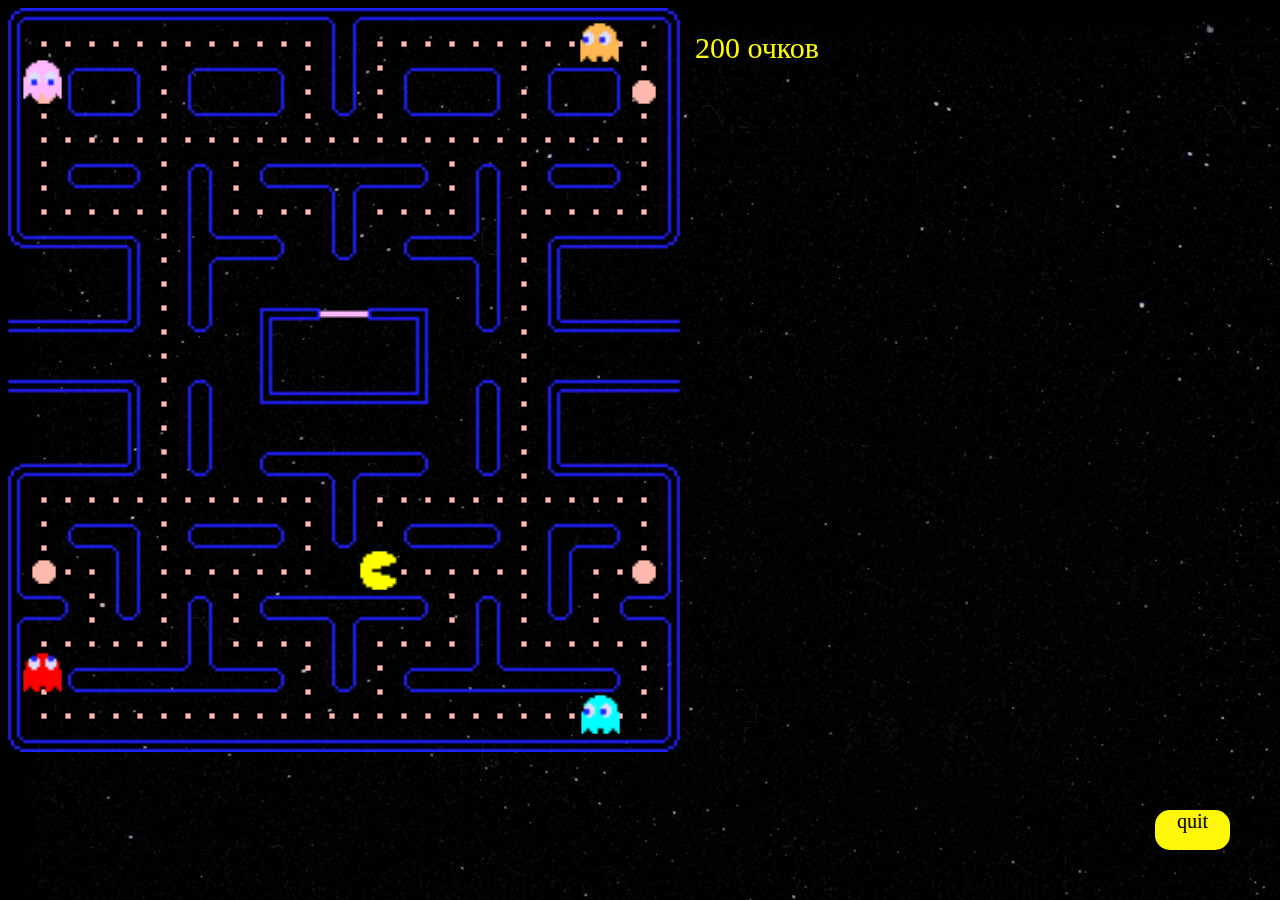
<file: game.html>
<!doctype html>
<html lang="en">
<head>
    <meta charset="UTF-8">
    <meta name="viewport"
          content="width=device-width, user-scalable=no, initial-scale=1.0, maximum-scale=1.0, minimum-scale=1.0">
    <meta http-equiv="X-UA-Compatible" content="ie=edge">
    <title>Game!</title>
    <link rel="stylesheet" href="css/gamestyle.css">
</head>
<body>
    <script type="module" src="js/gameindex.js"></script>
    <a href="index.html">quit</a>
</body>
</html>
</file>
<file: css/gamestyle.css>
body {
    background-image: url("stars_pc.jpg");
}

div {
    font-size: 100px;
}

a {
    display: block;
    font-family: Bradley Hand, cursive;
    height: 40px;
    width: 75px;
    color: rgb(0, 0, 0);
    background: rgba(255, 247, 8, 1);
    font-size: 20px;
    border-radius: 15px;
    text-decoration: none;
    text-align: center;
    right: 50px;
    bottom: 50px;
    position: absolute;
}

a:hover {
    background: rgba(255, 247, 8, 0.5);
}
</file>
